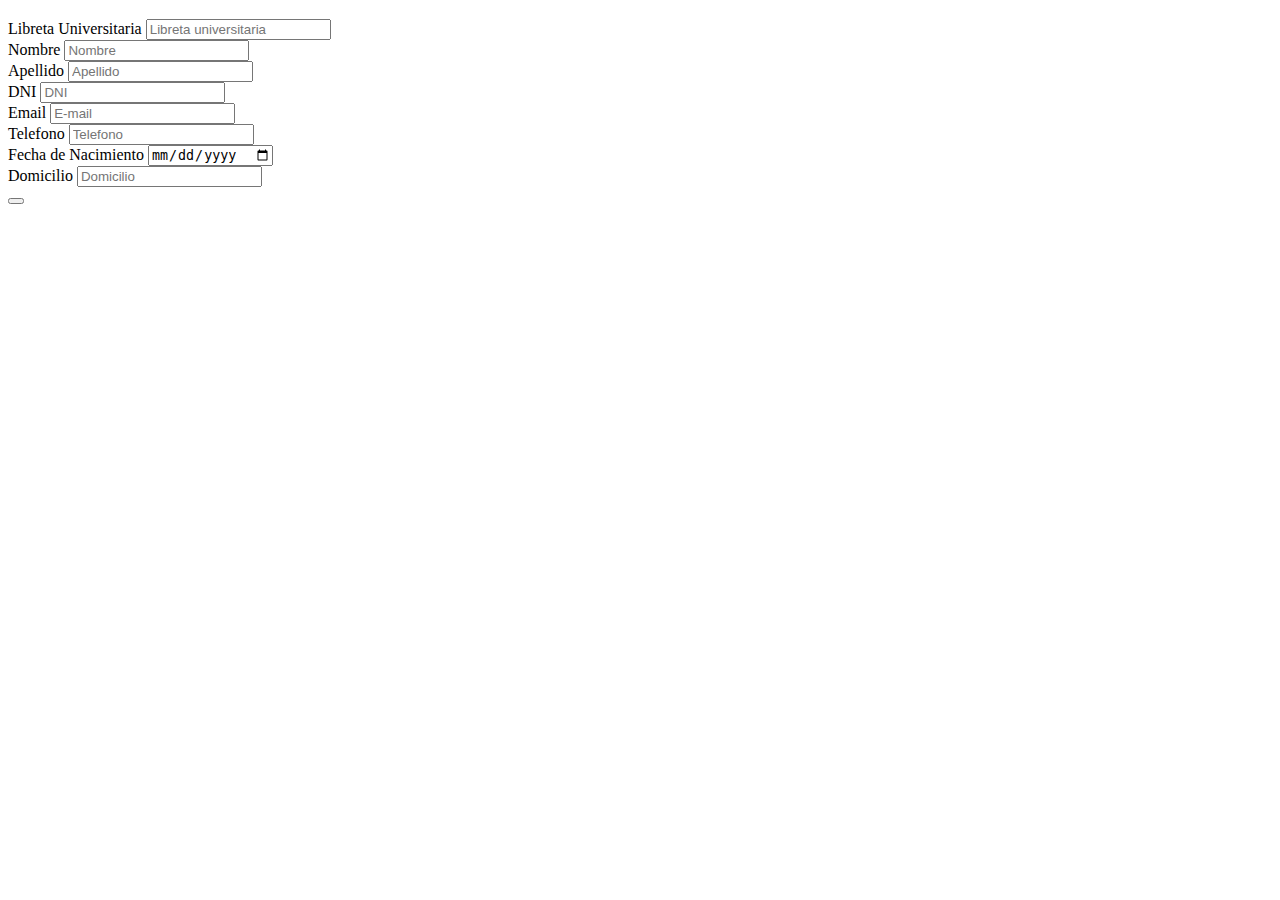
<file: tp4_MartinezMilagroJaquelina/src/main/resources/templates/alumno.html>
<!DOCTYPE html>
<html xmlns:th="https://www.thymeleaf.org" lang="es">
   <head data-th-replace="~{/layouts/header :: head}"></head>
<body>
    <header data-th-replace="~{/layouts/header :: header}"></header>
    <div class="container">
    
    <div class="row py-5">
   
	     <div class="row mb-5">
	       <h3 class="text-center" data-th-text="${edicion}?'Modificar Alumno' : 'Iniciar Secion'"></h3>
	     </div>
	     <div class="row">
	   
		     	<form data-th-action="${edicion}? @{/alumno/modificar} : @{/alumno/guardar}" th:object="${alumno}" method="post">
					  <div class="row mb-3 justify-content-center">
						    <div class="col-sm-12 col-lg-4">
							    <label for="libreta" class="form-label">Libreta Universitaria</label>
							    <input type="number" class="form-control" id="libreta" placeholder="Libreta universitaria" th:field="*{lu}" th:disabled="${edicion}" required>
							    <input type="hidden" th:field="*{lu}" th:if="${edicion}">
							</div>

					  </div>
					  <div class="row mb-3 justify-content-center">
					    <div class="col-sm-12 col-lg-4">
					         <label for="nombre" class="form-label">Nombre</label>
					      	<input type="text" placeholder="Nombre" class="form-control" id="nombre" th:field="*{nombre}" required>
					    </div>
					  </div>
					  <div class="row mb-3 justify-content-center">
					    <div class="col-sm-12 col-lg-4">
					         <label for="apellido" class="form-label">Apellido</label>
					      	<input type="text" placeholder="Apellido" class="form-control" id="apellido" th:field="*{apellido}" required>
					    </div>
					  </div>
					  <div class="row mb-3 justify-content-center">
					    <div class="col-sm-12 col-lg-4">
					         <label for="dni" class="form-label">DNI</label>
					      	<input type="number" placeholder="DNI" class="form-control" id="dni" th:field="*{dni}" required>
					    </div>
					  </div>
					  <div class="row mb-3 justify-content-center">
					    <div class="col-sm-12 col-lg-4">
					         <label for="email" class="form-label">Email</label>
					      	<input type="email" placeholder="E-mail" class="form-control" id="email" th:field="*{email}" required>
					    </div>
					  </div>
					  <div class="row mb-3 justify-content-center">
					    <div class="col-sm-12 col-lg-4">
					         <label for="telefono" class="form-label">Telefono</label>
					      	<input type="number" placeholder="Telefono" class="form-control" id="telefono" th:field="*{telefono}" required>
					    </div>
					  </div>
					  <div class="row mb-3 justify-content-center">
					    <div class="col-sm-12 col-lg-4">
					         <label for="fechaNacimiento" class="form-label">Fecha de Nacimiento</label>
					      	<input type="date" class="form-control" id="fechaNacimiento" th:field="*{fechaNac}" required>
					    </div>
					  </div>
					  <div class="row mb-3 justify-content-center">
					    <div class="col-sm-12 col-lg-4">
					         <label for="domicilio" class="form-label">Domicilio</label>
					      	<input type="text" placeholder="Domicilio" class="form-control" id="domicilio" th:field="*{domicilio}" required>
					    </div>
					  </div>
					  
					 <div class="row mb-3 justify-content-center">
					    <div class="col-sm-12 col-lg-4 d-flex justify-content-center">
					      <button type="submit" class="btn btn-primary" data-th-text="${edicion}?'Modificar':'Guardar'"></button>
					    </div>
					 </div>
				</form>
            </div>
     </div>
    </div>
     <footer data-th-replace="~{/layouts/footer ::  footer}"></footer>
     <script type="text/javascript" th:src="@{/webjars/bootstrap/js/bootstrap.bundle.min.js}"></script>
</body>
</html>
</file>
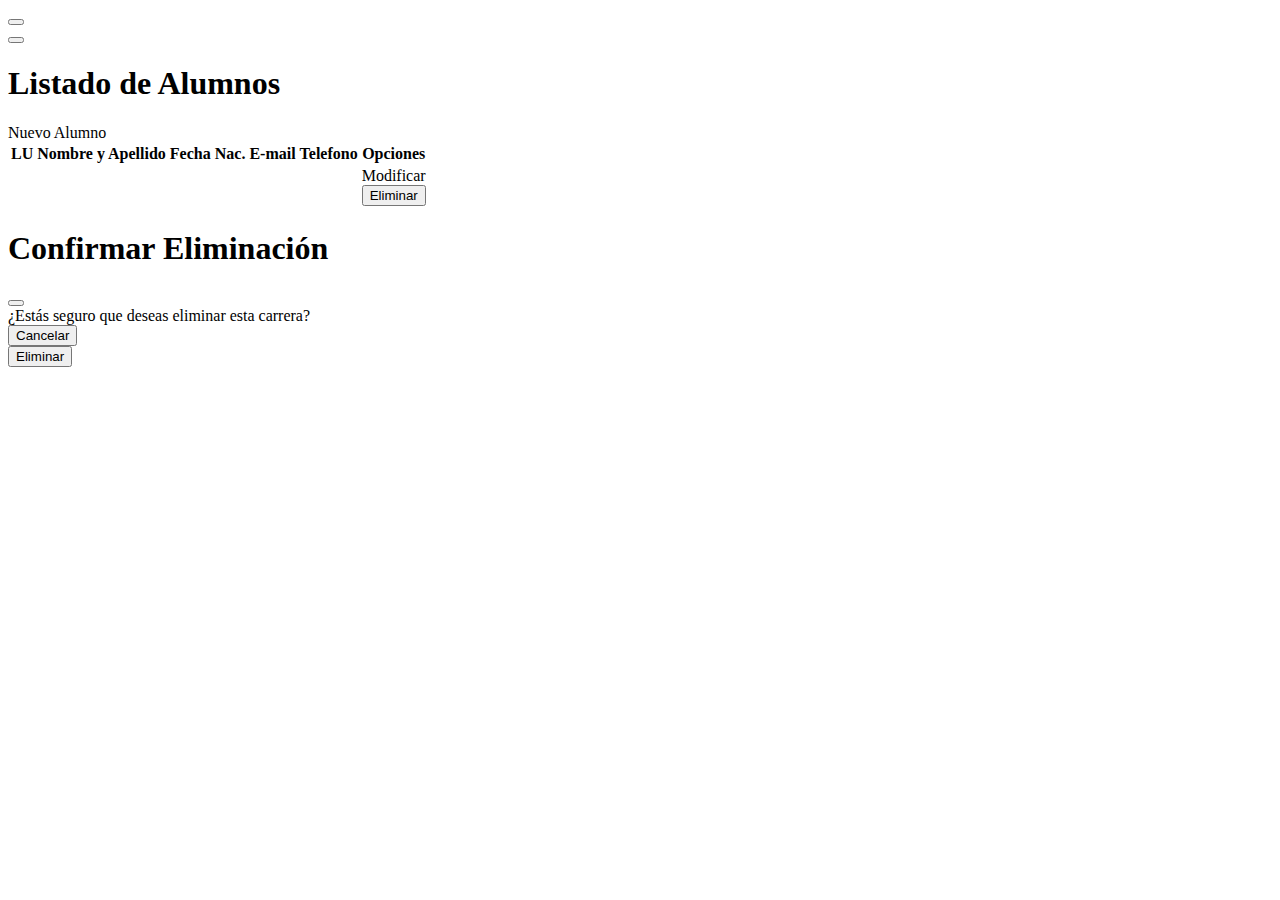
<file: tp4_MartinezMilagroJaquelina/src/main/resources/templates/alumnos.html>
<!DOCTYPE html>
<html xmlns:th="https://www.thymeleaf.org" lang="es">
	<head data-th-replace="~{/layouts/header :: head}"></head>
<body>
 <header data-th-replace="~{/layouts/header :: header}"></header>
       <div class="container-fluid my-5">
	       <div class="row">
	         <div class="col col-sm-12 fondo.form p-5">
	            <div class="row mb-5">
	            	
	            	<div th:if="${exito}" class="alert alert-success alert-dismissible fade show" role="alert">
					  <strong data-th-text="${mensaje}"></strong>
					  <button type="button" class="btn-close" data-bs-dismiss="alert"></button>
					</div>
		            <div th:if="${!exito && mensaje!=''}" class="alert alert-danger alert-dismissible fade show" role="alert">
					  <strong data-th-text="${mensaje}"></strong>
					  <button type="button" class="btn-close" data-bs-dismiss="alert"></button>
					</div>
	            
	               <div class="d-flex justify-content-center">
	                   <h1 class="fs-4">Listado de Alumnos</h1>
	                 </div>
	               <div class="d-grid gap-2 d-md-flex justify-content-md-end mb-3">
	                  <a class="btn btn-warning" data-th-href="@{/alumno/nuevo}" role="button">Nuevo Alumno</a> 
				    </div>
				    <div class="table-responsive">
					     <table class="table table-striped table-hover table-sm">
							  <thead class="table-warning text-center">
							    <tr>
							      <th scope="col">LU</th>
							      <th scope="col">Nombre y Apellido</th>
							      <th scope="col">Fecha Nac.</th>
							      <th scope="col">E-mail</th>
							      <th scope="col">Telefono</th>
							      <th scope="col">Opciones</th>
							    </tr>
							  </thead>
							  <tbody class="text-center">
							    <tr data-th-each="alumno:${alumnos}">
							      <th scope="row" data-th-text="${alumno.lu}"></th>
							      <td class="text-start" data-th-text="${alumno.apellido} + ', '+ ${alumno.nombre}"></td>
							      <td class="text-start" data-th-text="${alumno.fechaNac}"></td>
							      <td class="text-start" data-th-text="${alumno.email}"></td>
							      <td class="text-start" data-th-text="${alumno.telefono}"></td>
							      <td>
							              <div class="row justify-content-center">
							               <div class="col col-5">
							                 <a class="btn btn-primary" data-th-href="@{/alumno/modificar/} + ${alumno.lu}" role="button">Modificar</a>
							               </div>
								        	<div class="col col-5">
								        		<button class="btn btn-danger" data-bs-toggle="modal" data-bs-target="#deleteModal" th:data-CodAlumno="${alumno.lu}">Eliminar</button>
								        	</div>
							            </div> 
							      </td>
							    </tr>
							  </tbody>
						 </table>
						 </div>
				 </div>
	         </div>
		</div>
     </div>
       <footer data-th-replace="~{/layouts/footer :: footer}"></footer>
       
       
       <!-- Modal -->
		<div class="modal fade" id="deleteModal" tabindex="-1" aria-labelledby="deleteModalLabel" aria-hidden="true">
		  <div class="modal-dialog" role="document">
		    <div class="modal-content">
		      <div class="modal-header">
		        <h1 class="modal-title fs-5" id="deleteModalLabel">Confirmar Eliminación</h1>
		        <button type="button" class="btn-close" data-bs-dismiss="modal" aria-label="Close"></button>
		      </div>
		      <div class="modal-body">
		        ¿Estás seguro que deseas eliminar esta carrera?
		      </div>
		      <div class="modal-footer">
		        <button type="button" class="btn btn-secondary" data-bs-dismiss="modal">Cancelar</button>
		        <form th:action="@{/alumno/eliminar/{codAlumno}(codAlumno=${selectedCodAlumno})}" method="get">
		       	  <button type="submit" class="btn btn-danger">Eliminar</button>
		        </form>
		      </div>
		    </div>
		  </div>
		</div>
		
		<script>
			document.addEventListener('DOMContentLoaded', function () { 
					var deleteModal = document.getElementById('deleteModal');
					deleteModal.addEventListener('show.bs.modal', function (event) { 
						var button = event.relatedTarget;
						var codAlumno = button.getAttribute('data-codalumno'); 
						var form = deleteModal.querySelector('form');
						form.setAttribute('action', '/alumno/eliminar/' + codAlumno);
				  });
			 });
		</script>
     <script type="text/javascript" th:src="@{/webjars/bootstrap/js/bootstrap.bundle.min.js}"></script>
</body>
</html>
</file>
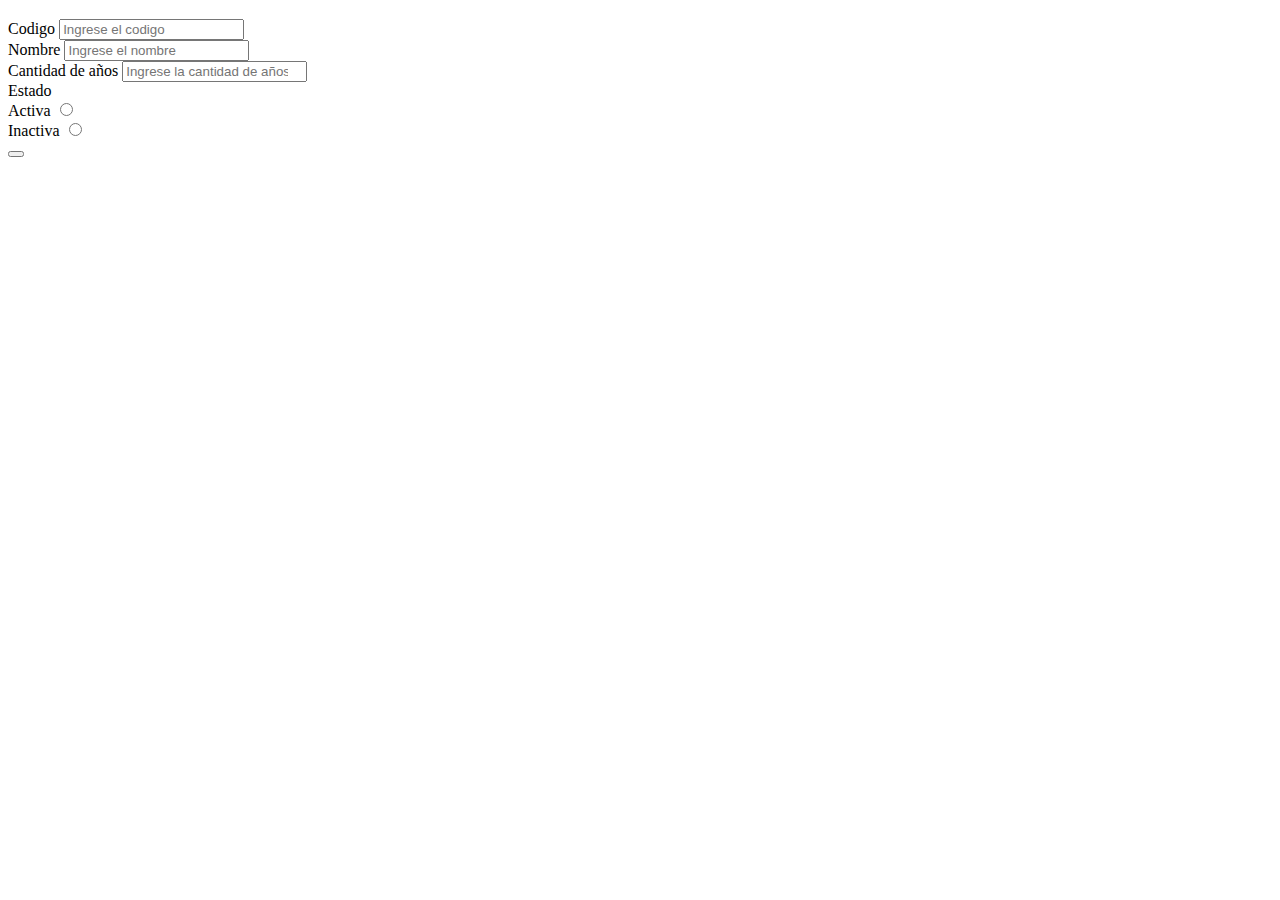
<file: tp4_MartinezMilagroJaquelina/src/main/resources/templates/carrera.html>
<!DOCTYPE html>
<html xmlns:th="https://www.thymeleaf.org" lang="es">
   <head data-th-replace="~{/layouts/header :: head}"></head>
<body>
    <header data-th-replace="~{/layouts/header :: header}"></header>
    <div class="container">
    
    <div class="row py-5">
   
	     <div class="row mb-5">
	       <h3 class="text-center" data-th-text="${edicion}?'Modificar Carrera' : 'Nueva Carrera'"></h3>
	     </div>
	     <div class="row">
	   
		     	<form data-th-action="${edicion}? @{/carrera/modificar} : @{/carrera/guardar}" th:object="${carrera}" method="post">
					  <div class="row mb-3 justify-content-center">
						    <div class="col-sm-12 col-lg-4">
							    <label for="codigo" class="form-label">Codigo</label>
							    <input type="number" class="form-control" id="codigo" placeholder="Ingrese el codigo" th:field="*{codigo}" th:disabled="${edicion}" required>
							    <input type="hidden" th:field="*{codigo}" th:if="${edicion}">
							</div>

					  </div>
					  <div class="row mb-3 justify-content-center">
					    <div class="col-sm-12 col-lg-4">
					         <label for="nombre" class="form-label">Nombre</label>
					      	<input type="text" placeholder="Ingrese el nombre" class="form-control" id="nombre" th:field="*{nombre}" required>
					    </div>
					  </div>
					  <div class="row mb-3 justify-content-center">
					    <div class="col-sm-12 col-lg-4">
					    	<label for="cantidadAños" class="form-label">Cantidad de años</label>
					    	<input type="number" placeholder="Ingrese la cantidad de años" class="form-control" id="cantidadAños" th:field="*{cantAños}" required>
					    </div>
					  </div>
					  <div class="row mb-5 justify-content-center">
						 <div class="col-sm-12 col-lg-4">
						   <label for="estado" class="form-label d-block">Estado</label>
						   <div class="d-flex justify-content-evenly">
							    <div>
							        <label class="form-check-label" for="estadoActivo">Activa</label>
							        <input class="form-check-input" type="radio" name="estado" id="estadoActivo" value="true" th:field="*{estado}" th:checked="*{estado}" required>
							    </div>
							    <div>
							        <label class="form-check-label" for="estadoInactivo">Inactiva</label>
							        <input class="form-check-input" type="radio" name="estado" id="estadoInactivo" value="false" th:field="*{estado}" th:checked="*{!estado}" required> 
							    </div>
							</div>
					   </div>
					 </div>
					 <div class="row mb-3 justify-content-center">
					    <div class="col-sm-12 col-lg-4 d-flex justify-content-center">
					      <button type="submit" class="btn btn-primary" data-th-text="${edicion}?'Modificar':'Guardar'"></button>
					    </div>
					 </div>
				</form>
            </div>
     </div>
    </div>
     <footer data-th-replace="~{/layouts/footer ::  footer}"></footer>
     <script type="text/javascript" th:src="@{/webjars/bootstrap/js/bootstrap.bundle.min.js}"></script>
</body>
</html>
</file>
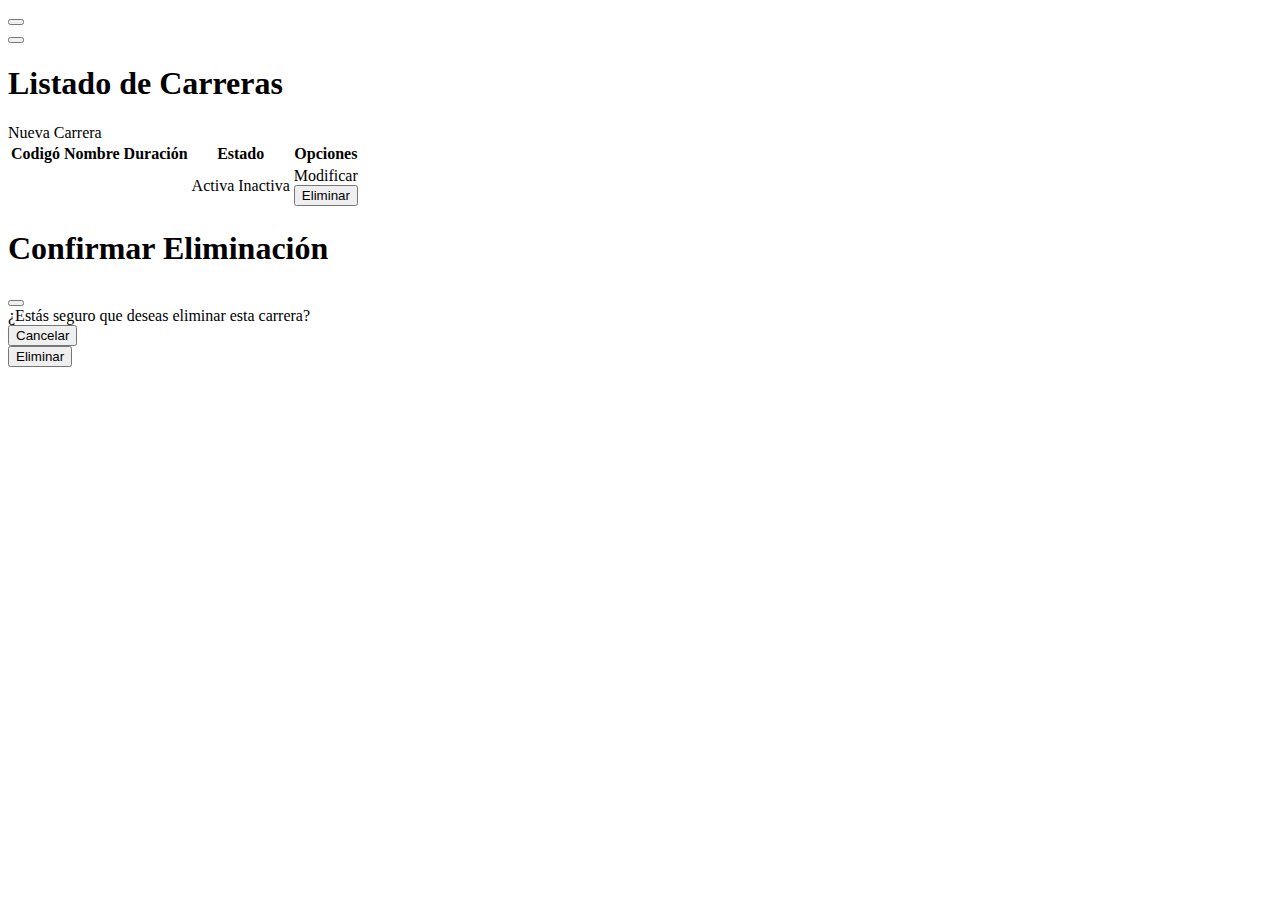
<file: tp4_MartinezMilagroJaquelina/src/main/resources/templates/carreras.html>
<!DOCTYPE html>
<html xmlns:th="https://www.thymeleaf.org" lang="es">
	<head data-th-replace="~{/layouts/header :: head}"></head>
<body>
	 <header data-th-replace="~{/layouts/header :: header}"></header>
       <div class="container-fluid my-5">
	       <div class="row">
	         <div class="col col-sm-12 fondo.form p-5">
	            <div class="row mb-5">
	            
	            <div th:if="${exito}" class="alert alert-success alert-dismissible fade show" role="alert">
				  <strong data-th-text="${mensaje}"></strong>
				  <button type="button" class="btn-close" data-bs-dismiss="alert"></button>
				</div>
	            <div th:if="${!exito && mensaje!=''}" class="alert alert-danger alert-dismissible fade show" role="alert">
				  <strong data-th-text="${mensaje}"></strong>
				  <button type="button" class="btn-close" data-bs-dismiss="alert"></button>
				</div>
	            
	               <div class="d-flex justify-content-center">
	                   <h1 class="fs-4">Listado de Carreras</h1>
	                 </div>
	               <div class="d-grid gap-2 d-md-flex justify-content-md-end mb-3">
	                  <a class="btn btn-warning" data-th-href="@{/carrera/nuevo}" role="button">Nueva Carrera</a> 
				    </div>
				    <div class="table-responsive">
					     <table class="table table-striped table-hover table-sm">
							  <thead class="table-warning text-center">
							    <tr>
							      <th scope="col">Codigó</th>
							      <th scope="col">Nombre</th>
							      <th scope="col">Duración</th>
							      <th scope="col">Estado</th>
							      <th scope="col">Opciones</th>
							    </tr>
							  </thead>
							  <tbody class="text-center">
							    <tr data-th-each="carrera:${carreras}">
							      <th scope="row" data-th-text="${carrera.codigo}"></th>
							      <td class="text-start" data-th-text="${carrera.nombre}"></td>
							      <td data-th-text="${carrera.cantAños} + ' años'"></td>
							      <td>
							      		<span th:if="${carrera.estado}">Activa</span>
							      		<span th:if="${!carrera.estado}">Inactiva</span>
							      </td>
							      <td>
							              <div class="row justify-content-center">
							               <div class="col col-3">
							                 <a class="btn btn-primary" data-th-href="@{/carrera/modificar/} + ${carrera.codigo}" role="button">Modificar</a>
							               </div>
								        	<div class="col col-3">
								        		<button class="btn btn-danger" data-bs-toggle="modal" data-bs-target="#deleteModal" th:data-CodCarrera="${carrera.codigo}">Eliminar</button>
								        	</div>
							            </div> 
							      </td>
							    </tr>
							  </tbody>
						 </table>
						 </div>
				 </div>
	         </div>
		</div>
     </div>
       <footer data-th-replace="~{/layouts/footer :: footer}"></footer>
       

		<!-- Modal -->
		<div class="modal fade" id="deleteModal" tabindex="-1" aria-labelledby="deleteModalLabel" aria-hidden="true">
		  <div class="modal-dialog" role="document">
		    <div class="modal-content">
		      <div class="modal-header">
		        <h1 class="modal-title fs-5" id="deleteModalLabel">Confirmar Eliminación</h1>
		        <button type="button" class="btn-close" data-bs-dismiss="modal" aria-label="Close"></button>
		      </div>
		      <div class="modal-body">
		        ¿Estás seguro que deseas eliminar esta carrera?
		      </div>
		      <div class="modal-footer">
		        <button type="button" class="btn btn-secondary" data-bs-dismiss="modal">Cancelar</button>
		        <form th:action="@{/carrera/eliminar/{codCarrera}(codCarrera=${selectedCodCarrera})}" method="get">
		       	  <button type="submit" class="btn btn-danger">Eliminar</button>
		        </form>
		      </div>
		    </div>
		  </div>
		</div>
		
		<script>
			document.addEventListener('DOMContentLoaded', function () { 
					var deleteModal = document.getElementById('deleteModal');
					deleteModal.addEventListener('show.bs.modal', function (event) { 
						var button = event.relatedTarget;
						var codCarrera = button.getAttribute('data-codcarrera'); 
						var form = deleteModal.querySelector('form');
						form.setAttribute('action', '/carrera/eliminar/' + codCarrera);
				  });
			 });
		</script>
		
     <script type="text/javascript" th:src="@{/webjars/bootstrap/js/bootstrap.bundle.min.js}"></script>
</body>
</html>
</file>
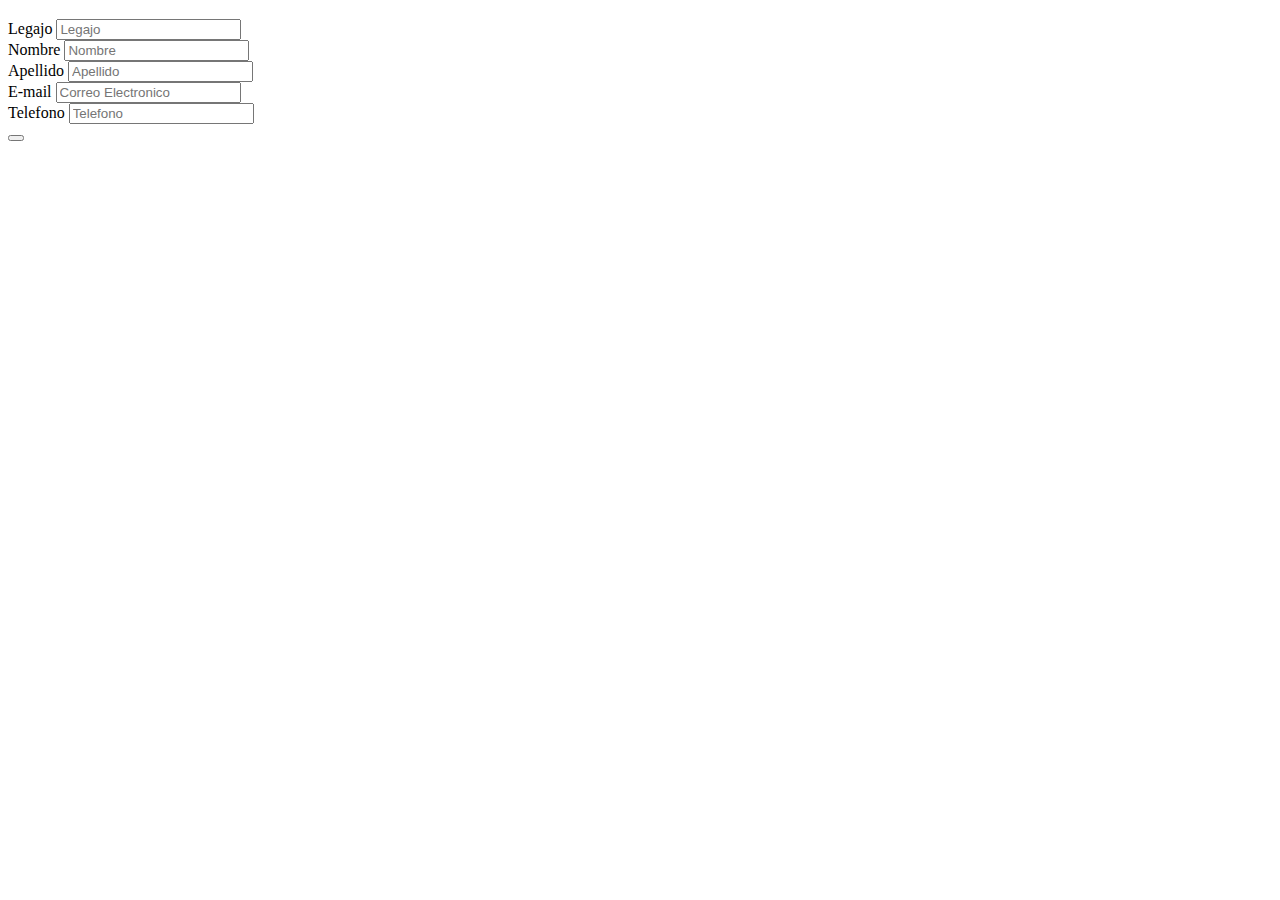
<file: tp4_MartinezMilagroJaquelina/src/main/resources/templates/docente.html>
<!DOCTYPE html>
<html xmlns:th="https://www.thymeleaf.org" lang="es">
   <head data-th-replace="~{/layouts/header :: head}"></head>
<body>
	<header data-th-replace="~{/layouts/header :: header}"></header>
	  <div class="container">
		    <div class="row py-5">
		   
			     <div class="row mb-5">
			       <h3 class="text-center" data-th-text="${edicion}?'Modificar Docente' : 'Nueva Docente'"></h3>
			     </div>
			     <div class="row">
			   
				     	<form data-th-action="${edicion}? @{/docente/modificar} : @{/docente/guardar}" th:object="${docente}" method="post">
							  <div class="row mb-3 justify-content-center">
								    <div class="col-sm-12 col-lg-4">
									    <label for="legajo" class="form-label">Legajo</label>
									    <input type="number" class="form-control" id="codigo" placeholder="Legajo" th:field="*{legajo}" th:disabled="${edicion}" required>
									    <input type="hidden" th:field="*{legajo}" th:if="${edicion}">
									</div>
		
							  </div>
							  <div class="row mb-3 justify-content-center">
							    <div class="col-sm-12 col-lg-4">
							         <label for="nombre" class="form-label">Nombre</label>
							      	<input type="text" placeholder="Nombre" class="form-control" id="nombre" th:field="*{nombre}" required>
							    </div>
							  </div>
							   <div class="row mb-3 justify-content-center">
							    <div class="col-sm-12 col-lg-4">
							         <label for="apellido" class="form-label">Apellido</label>
							      	<input type="text" placeholder="Apellido" class="form-control" id="apellido" th:field="*{apellido}" required>
							    </div>
							  </div>
							   <div class="row mb-3 justify-content-center">
							    <div class="col-sm-12 col-lg-4">
							         <label for="email" class="form-label">E-mail</label>
							      	<input type="email" placeholder="Correo Electronico" class="form-control" id="email" th:field="*{email}" required>
							    </div>
							  </div>
							  <div class="row mb-3 justify-content-center">
							    <div class="col-sm-12 col-lg-4">
							    	<label for="telefono" class="form-label">Telefono</label>
							    	<input type="number" placeholder="Telefono" class="form-control" id="telefono" th:field="*{telefono}" required>
							    </div>
							  </div>
							 <div class="row mb-3 justify-content-center">
							    <div class="col-sm-12 col-lg-4 d-flex justify-content-center">
							      <button type="submit" class="btn btn-primary" data-th-text="${edicion}?'Modificar':'Guardar'"></button>
							    </div>
							 </div>
						</form>
		            </div>
		     </div>
		    </div>
		
	<footer data-th-replace="~{/layouts/footer ::  footer}"></footer>
    <script type="text/javascript" th:src="@{/webjars/bootstrap/js/bootstrap.bundle.min.js}"></script>
</body>
</html>
</file>
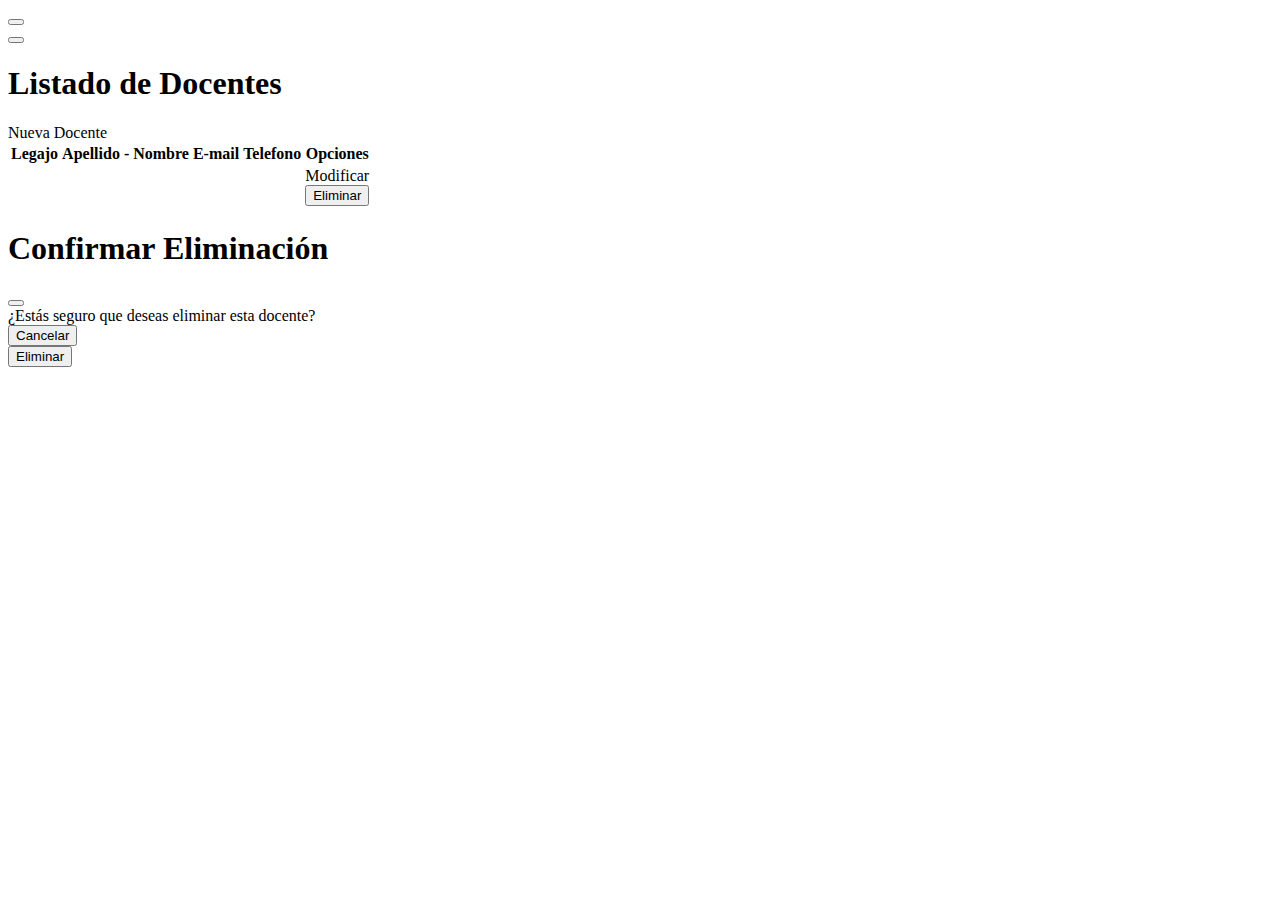
<file: tp4_MartinezMilagroJaquelina/src/main/resources/templates/docentes.html>
<!DOCTYPE html>
<html xmlns:th="https://www.thymeleaf.org" lang="es">
   <head data-th-replace="~{/layouts/header :: head}"></head>
<body>
	<header data-th-replace="~{/layouts/header :: header}"></header>
		<div class="container-fluid my-5">
		       <div class="row">
		         <div class="col col-sm-12 fondo.form p-5">
		            <div class="row mb-5">
		            
		            	<div th:if="${exito}" class="alert alert-success alert-dismissible fade show" role="alert">
						  <strong data-th-text="${mensaje}"></strong>
						  <button type="button" class="btn-close" data-bs-dismiss="alert"></button>
						</div>
			            <div th:if="${!exito && mensaje!=''}" class="alert alert-danger alert-dismissible fade show" role="alert">
						  <strong data-th-text="${mensaje}"></strong>
						  <button type="button" class="btn-close" data-bs-dismiss="alert"></button>
						</div>
		            	
		               <div class="d-flex justify-content-center">
		                   <h1 class="fs-4">Listado de Docentes</h1>
		                 </div>
		               <div class="d-grid gap-2 d-md-flex justify-content-md-end mb-3">
		                  <a class="btn btn-warning" data-th-href="@{/docente/nuevo}" role="button">Nueva Docente</a> 
					    </div>
					    <div class="table-responsive">
						     <table class="table table-striped table-hover table-sm">
								  <thead class="table-warning text-center">
								    <tr>
								      <th scope="col">Legajo</th>
								      <th scope="col">Apellido - Nombre</th>
								      <th scope="col">E-mail</th>
								      <th scope="col">Telefono</th>
								      <th scope="col">Opciones</th>
								    </tr>
								  </thead>
								  <tbody class="text-center">
								    <tr data-th-each="docente:${docentes}">
								      <th scope="row" data-th-text="${docente.legajo}"></th>
								      <td class="text-start" data-th-text="${docente.apellido} + ', ' + ${docente.nombre}"></td>
								      <td data-th-text="${docente.email}"></td>
								      <td data-th-text="${docente.telefono}"></td>
								      <td>
								              <div class="row justify-content-center">
								               <div class="col col-4">
								                 <a class="btn btn-primary" data-th-href="@{/docente/modificar/} + ${docente.legajo}" role="button">Modificar</a>
								               </div>
									        	<div class="col col-4">
								        			<button class="btn btn-danger" data-bs-toggle="modal" data-bs-target="#deleteModal" th:data-CodDocente="${docente.legajo}">Eliminar</button>
								        		</div>
								            </div> 
								      </td>
								    </tr>
								  </tbody>
							 </table>
							 </div>
					 </div>
		         </div>
			</div>
	     </div>
	
	<footer data-th-replace="~{/layouts/footer ::  footer}"></footer>
	
	
	<!-- Modal -->
		<div class="modal fade" id="deleteModal" tabindex="-1" aria-labelledby="deleteModalLabel" aria-hidden="true">
		  <div class="modal-dialog" role="document">
		    <div class="modal-content">
		      <div class="modal-header">
		        <h1 class="modal-title fs-5" id="deleteModalLabel">Confirmar Eliminación</h1>
		        <button type="button" class="btn-close" data-bs-dismiss="modal" aria-label="Close"></button>
		      </div>
		      <div class="modal-body">
		        ¿Estás seguro que deseas eliminar esta docente?
		      </div>
		      <div class="modal-footer">
		        <button type="button" class="btn btn-secondary" data-bs-dismiss="modal">Cancelar</button>
		        <form th:action="@{/docente/eliminar/{codDocente}(codDocente=${selectedCodDocente})}" method="get">
		       	  <button type="submit" class="btn btn-danger">Eliminar</button>
		        </form>
		      </div>
		    </div>
		  </div>
		</div>
		
		<script>
			document.addEventListener('DOMContentLoaded', function () { 
					var deleteModal = document.getElementById('deleteModal');
					deleteModal.addEventListener('show.bs.modal', function (event) { 
						var button = event.relatedTarget;
						var codDocente = button.getAttribute('data-coddocente'); 
						var form = deleteModal.querySelector('form');
						form.setAttribute('action', '/docente/eliminar/' + codDocente);
				  });
			 });
		</script>
    <script type="text/javascript" th:src="@{/webjars/bootstrap/js/bootstrap.bundle.min.js}"></script>
</body>
</html>
</file>
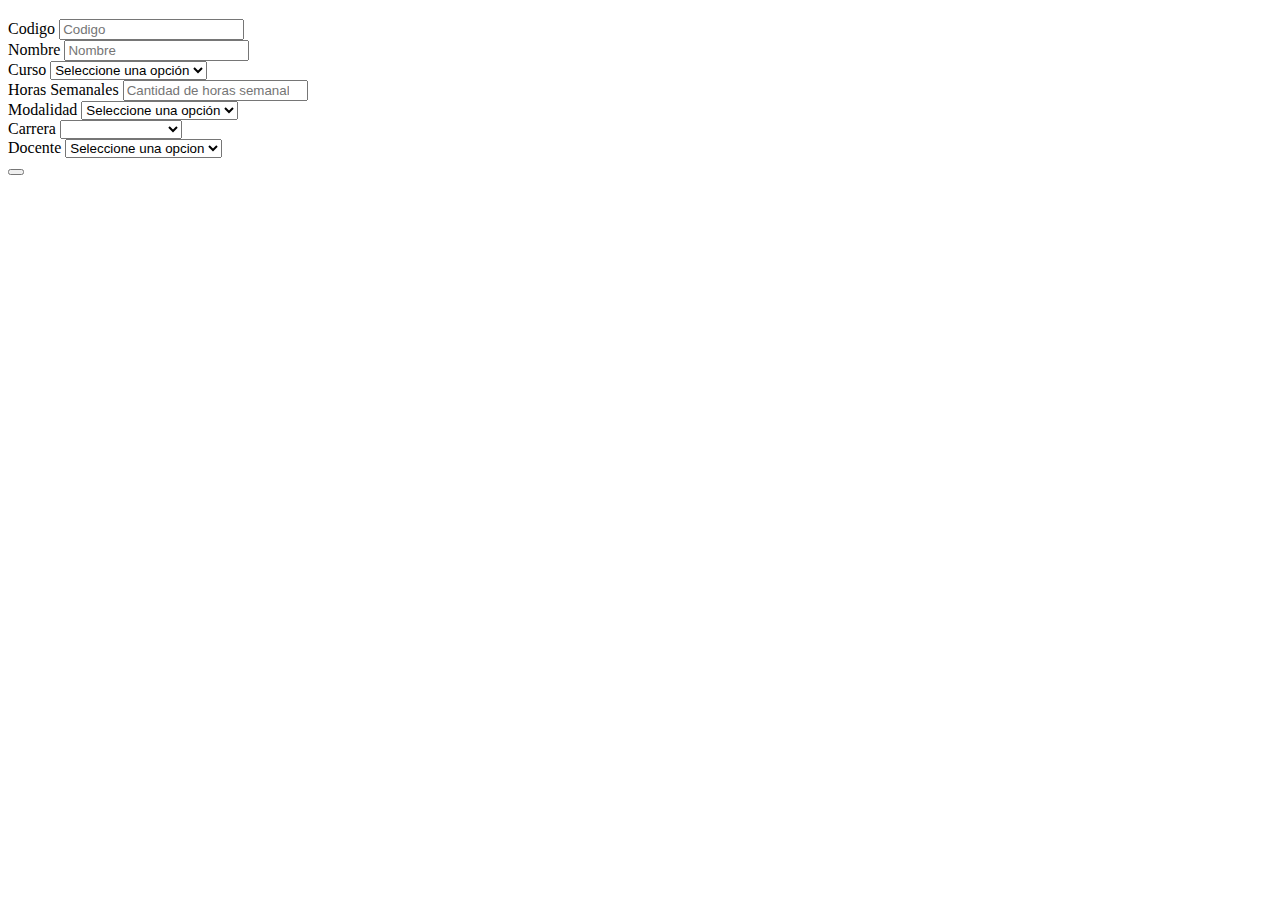
<file: tp4_MartinezMilagroJaquelina/src/main/resources/templates/materia.html>
<!DOCTYPE html>
<html xmlns:th="https://www.thymeleaf.org" lang="es">
   <head data-th-replace="~{/layouts/header :: head}"></head>
<body>
    <header data-th-replace="~{/layouts/header :: header}"></header>
    <div class="container">
    
    <div class="row py-5">
   
	     <div class="row mb-5">
	       <h3 class="text-center" data-th-text="${edicion}?'Modificar Materia' : 'Nueva Materia'"></h3>
	     </div>
	     <div class="row">
	   
		     	<form data-th-action="${edicion}? @{/materia/modificar} : @{/materia/guardar}" th:object="${materia}" method="post">
					  <div class="row mb-3 justify-content-center">
						    <div class="col-sm-12 col-lg-4">
							    <label for="codigo" class="form-label">Codigo</label>
							    <input type="number" class="form-control" id="codigo" placeholder="Codigo" th:field="*{codigo}" th:disabled="${edicion}" required>
							    <input type="hidden" th:field="*{codigo}" th:if="${edicion}">
							</div>

					  </div>
					  <div class="row mb-3 justify-content-center">
					    <div class="col-sm-12 col-lg-4">
					         <label for="nombre" class="form-label">Nombre</label>
					      	<input type="text" placeholder="Nombre" class="form-control" id="nombre" th:field="*{nombre}" required>
					    </div>
					  </div>
					  <div class="row mb-3 justify-content-center">
					     <div class="col-sm-12 col-lg-4">
						      <label for="curso" class="curso col-md-2 text-center col-form-label">Curso</label>
							  <select th:field="*{curso}" class="form-control" id="curso" required>
							    <option value="" disabled selected>Seleccione una opción</option>
							    <option value="PRIMERO">Primero</option>
							    <option value="SEGUNDO">Segundo</option>
							    <option value="TERCERO">Tercero</option>
							    <option value="CUARTO">Cuarto</option>
							    <option value="QUINTO">Quinto</option>
							  </select>
						</div>
					  </div>
					  <div class="row mb-3 justify-content-center">
					    <div class="col-sm-12 col-lg-4">
					    	<label for="horasSemales" class="form-label">Horas Semanales</label>
					    	<input type="number" placeholder="Cantidad de horas semanales" class="form-control" id="horasSemales" th:field="*{cantHoras}" required>
					    </div>
					  </div>
					  <div class="row mb-3 justify-content-center">
					     <div class="col-sm-12 col-lg-4">
						      <label for="modalidad" class="curso col-md-2 text-center col-form-label">Modalidad</label>
							  <select th:field="*{modalidad}" class="form-control" id="modalidad" required>
							    <option value="" disabled selected>Seleccione una opción</option>
							    <option value="PRESENCIAL">Presencial</option>
							    <option value="VIRTUAL">Virtual</option>
							    <option value="MIXTA">Mixta</option>
							  </select>
						</div>
					  </div>
					  <div class="row mb-3 justify-content-center">
				            <div class="col-sm-12 col-lg-4">
				                <label for="carrera" class="curso col-md-2 text-center col-form-label">Carrera</label>
				                <select th:field="*{carrera.codigo}" class="form-control" id="carrera" required>
				                    <option value="" disabled>Elegí una opción</option>
				                    <option th:each="carrera : ${carreras}" th:value="${carrera.codigo}" th:text="${carrera.nombre}"></option>
				                </select>
				            </div>
				        </div>

					  <div class="row mb-3 justify-content-center">
					     <div class="col-sm-12 col-lg-4">
						      <label for="docente" class="curso col-md-2 text-center col-form-label">Docente</label>
							  <select th:field="*{docente.legajo}" class="form-control" id="docente" required>
							    <option value="" disabled selected>Seleccione una opcion</option>
							    <option th:each="docente : ${docentes}" th:value="${docente.legajo}" th:text="${docente.apellido} + ', ' + ${docente.nombre}"></option>
							  </select>
						</div>
					  </div>
					 <div class="row mb-3 justify-content-center">
					    <div class="col-sm-12 col-lg-4 d-flex justify-content-center">
					      <button type="submit" class="btn btn-primary" data-th-text="${edicion}?'Modificar':'Guardar'"></button>
					    </div>
					 </div>
				</form>
            </div>
     </div>
    </div>
     <footer data-th-replace="~{/layouts/footer ::  footer}"></footer>
     <script type="text/javascript" th:src="@{/webjars/bootstrap/js/bootstrap.bundle.min.js}"></script>
</body>
</html>
</file>
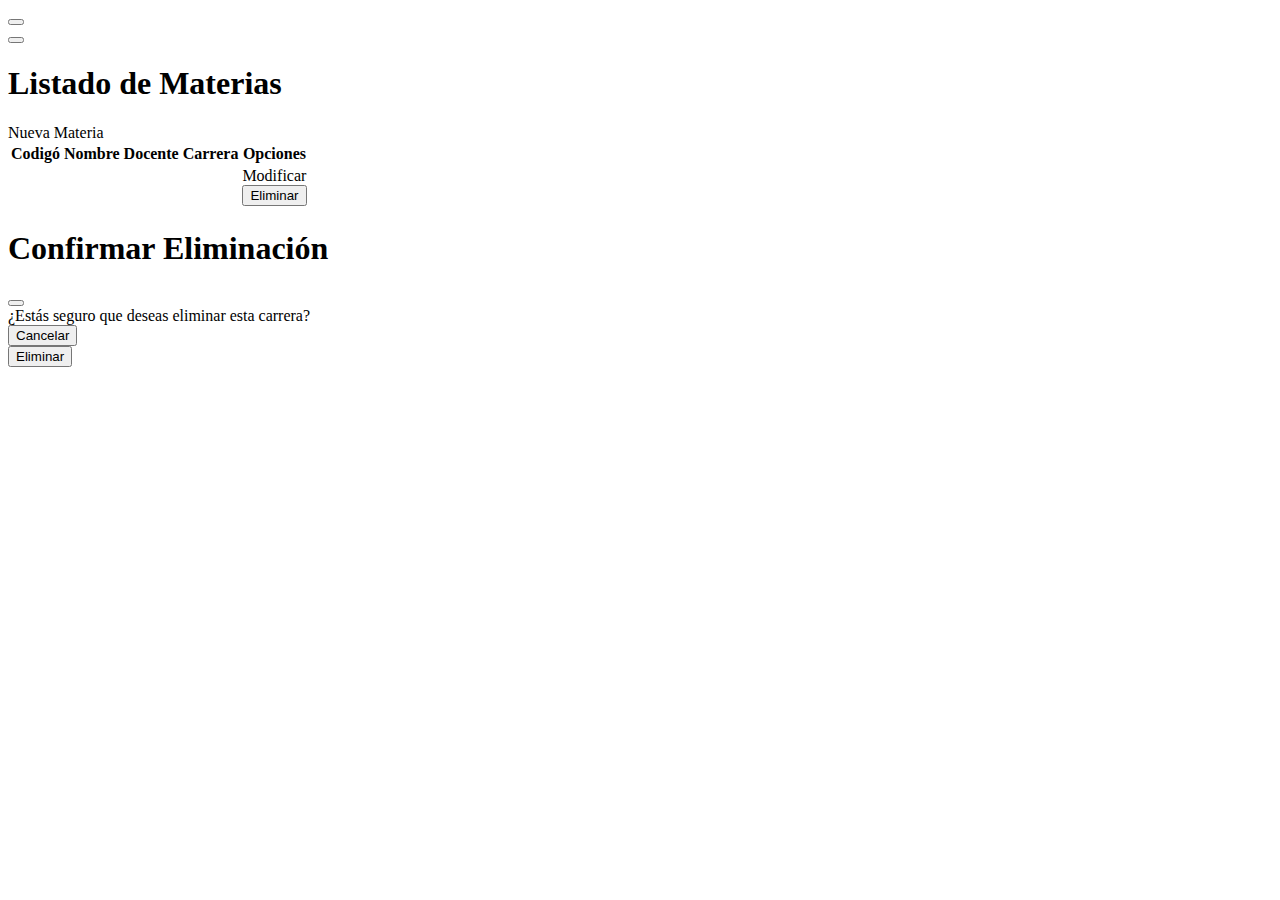
<file: tp4_MartinezMilagroJaquelina/src/main/resources/templates/materias.html>
<!DOCTYPE html>
<html xmlns:th="https://www.thymeleaf.org" lang="es">
	<head data-th-replace="~{/layouts/header :: head}"></head>
<body>
	 <header data-th-replace="~{/layouts/header :: header}"></header>
       <div class="container-fluid my-5">
	       <div class="row">
	         <div class="col col-sm-12 fondo.form p-5">
	            <div class="row mb-5">
	            
	            	<div th:if="${exito}" class="alert alert-success alert-dismissible fade show" role="alert">
					  <strong data-th-text="${mensaje}"></strong>
					  <button type="button" class="btn-close" data-bs-dismiss="alert"></button>
					</div>
		            <div th:if="${!exito && mensaje!=''}" class="alert alert-danger alert-dismissible fade show" role="alert">
					  <strong data-th-text="${mensaje}"></strong>
					  <button type="button" class="btn-close" data-bs-dismiss="alert"></button>
					</div>
	            	
	               <div class="d-flex justify-content-center">
	                   <h1 class="fs-4">Listado de Materias</h1>
	                 </div>
	               <div class="d-grid gap-2 d-md-flex justify-content-md-end mb-3">
	                  <a class="btn btn-warning" data-th-href="@{/materia/nuevo}" role="button">Nueva Materia</a> 
				    </div>
				    <div class="table-responsive">
					     <table class="table table-striped table-hover table-sm">
							  <thead class="table-warning text-center">
							    <tr>
							      <th scope="col">Codigó</th>
							      <th scope="col">Nombre</th>
							      <th scope="col">Docente</th>
							      <th scope="col">Carrera</th>
							      <th scope="col">Opciones</th>
							    </tr>
							  </thead>
							  <tbody class="text-center">
							    <tr data-th-each="materia:${materias}">
							      <th scope="row" data-th-text="${materia.codigo}"></th>
							      <td class="text-start" data-th-text="${materia.nombre}"></td>
							      <td class="text-start" data-th-text="${materia.docente.apellido} + ', ' + ${materia.docente.nombre}"></td>
							      <td class="text-start" data-th-text="${materia.carrera.nombre}"></td>
							      <td>
							              <div class="row justify-content-center">
							               <div class="col col-4">
							                 <a class="btn btn-primary" data-th-href="@{/materia/modificar/} + ${materia.codigo}" role="button">Modificar</a>
							               </div>
								        	<div class="col col-4">
								        		<button class="btn btn-danger" data-bs-toggle="modal" data-bs-target="#deleteModal" th:data-CodMateria="${materia.codigo}">Eliminar</button>
								        	</div>
								        	
							            </div> 
							      </td>
							    </tr>
							  </tbody>
						 </table>
						 </div>
				 </div>
	         </div>
		</div>
     </div>
       <footer data-th-replace="~{/layouts/footer :: footer}"></footer>
       
       <!-- Modal -->
		<div class="modal fade" id="deleteModal" tabindex="-1" aria-labelledby="deleteModalLabel" aria-hidden="true">
		  <div class="modal-dialog" role="document">
		    <div class="modal-content">
		      <div class="modal-header">
		        <h1 class="modal-title fs-5" id="deleteModalLabel">Confirmar Eliminación</h1>
		        <button type="button" class="btn-close" data-bs-dismiss="modal" aria-label="Close"></button>
		      </div>
		      <div class="modal-body">
		        ¿Estás seguro que deseas eliminar esta carrera?
		      </div>
		      <div class="modal-footer">
		        <button type="button" class="btn btn-secondary" data-bs-dismiss="modal">Cancelar</button>
		        <form th:action="@{/materia/eliminar/{codMateria}(codMateria=${selectedCodMateria})}" method="get">
		       	  <button type="submit" class="btn btn-danger">Eliminar</button>
		        </form>
		      </div>
		    </div>
		  </div>
		</div>
		
		<script>
			document.addEventListener('DOMContentLoaded', function () { 
					var deleteModal = document.getElementById('deleteModal');
					deleteModal.addEventListener('show.bs.modal', function (event) { 
						var button = event.relatedTarget;
						var codMateria = button.getAttribute('data-codmateria'); 
						var form = deleteModal.querySelector('form');
						form.setAttribute('action', '/materia/eliminar/' + codMateria);
				  });
			 });
		</script>
     <script type="text/javascript" th:src="@{/webjars/bootstrap/js/bootstrap.bundle.min.js}"></script>
</body>
</html>
</file>
